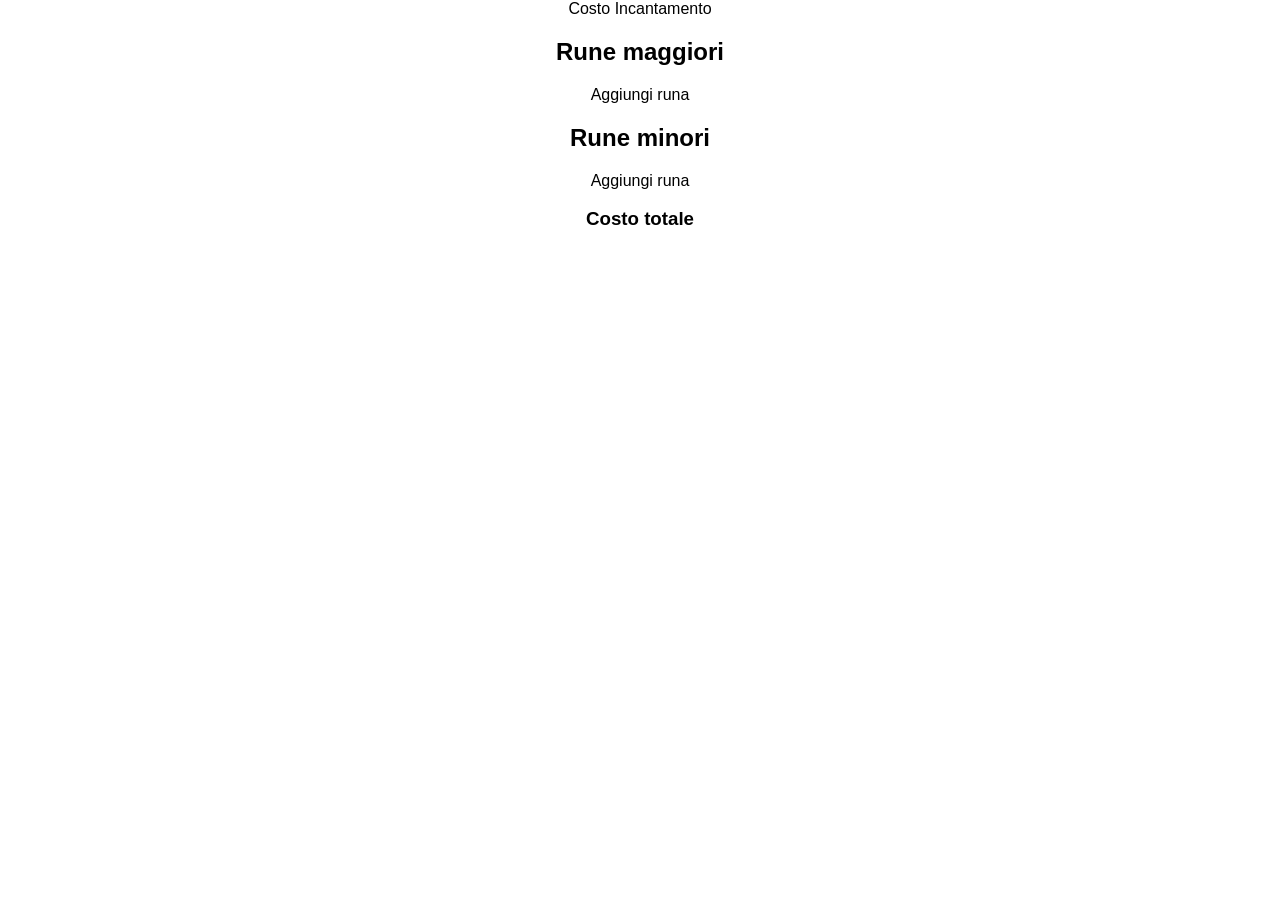
<file: index.html>
<!doctype html><html lang="en"><head><meta charset="utf-8"/><link rel="icon" href="/favicon.ico"/><meta name="viewport" content="width=device-width,initial-scale=1"/><meta name="theme-color" content="#000000"/><meta name="description" content="Web site created using create-react-app"/><link rel="apple-touch-icon" href="/logo192.png"/><link rel="manifest" href="/manifest.json"/><title>React App</title><script defer="defer" src="/static/js/main.6555c3ce.js"></script><link href="/static/css/main.073c9b0a.css" rel="stylesheet"></head><body><noscript>You need to enable JavaScript to run this app.</noscript><div id="root"></div></body></html>
</file>
<file: static/css/main.073c9b0a.css>
body{-webkit-font-smoothing:antialiased;-moz-osx-font-smoothing:grayscale;font-family:-apple-system,BlinkMacSystemFont,Segoe UI,Roboto,Oxygen,Ubuntu,Cantarell,Fira Sans,Droid Sans,Helvetica Neue,sans-serif;margin:0}code{font-family:source-code-pro,Menlo,Monaco,Consolas,Courier New,monospace}.App{text-align:center}.App-logo{height:40vmin;pointer-events:none}@media (prefers-reduced-motion:no-preference){.App-logo{-webkit-animation:App-logo-spin 20s linear infinite;animation:App-logo-spin 20s linear infinite}}.App-header{align-items:center;background-color:#282c34;color:#fff;display:flex;flex-direction:column;font-size:calc(10px + 2vmin);justify-content:center;min-height:100vh}.App-link{color:#61dafb}@-webkit-keyframes App-logo-spin{0%{-webkit-transform:rotate(0deg);transform:rotate(0deg)}to{-webkit-transform:rotate(1turn);transform:rotate(1turn)}}@keyframes App-logo-spin{0%{-webkit-transform:rotate(0deg);transform:rotate(0deg)}to{-webkit-transform:rotate(1turn);transform:rotate(1turn)}}
/*# sourceMappingURL=main.073c9b0a.css.map*/
</file>
